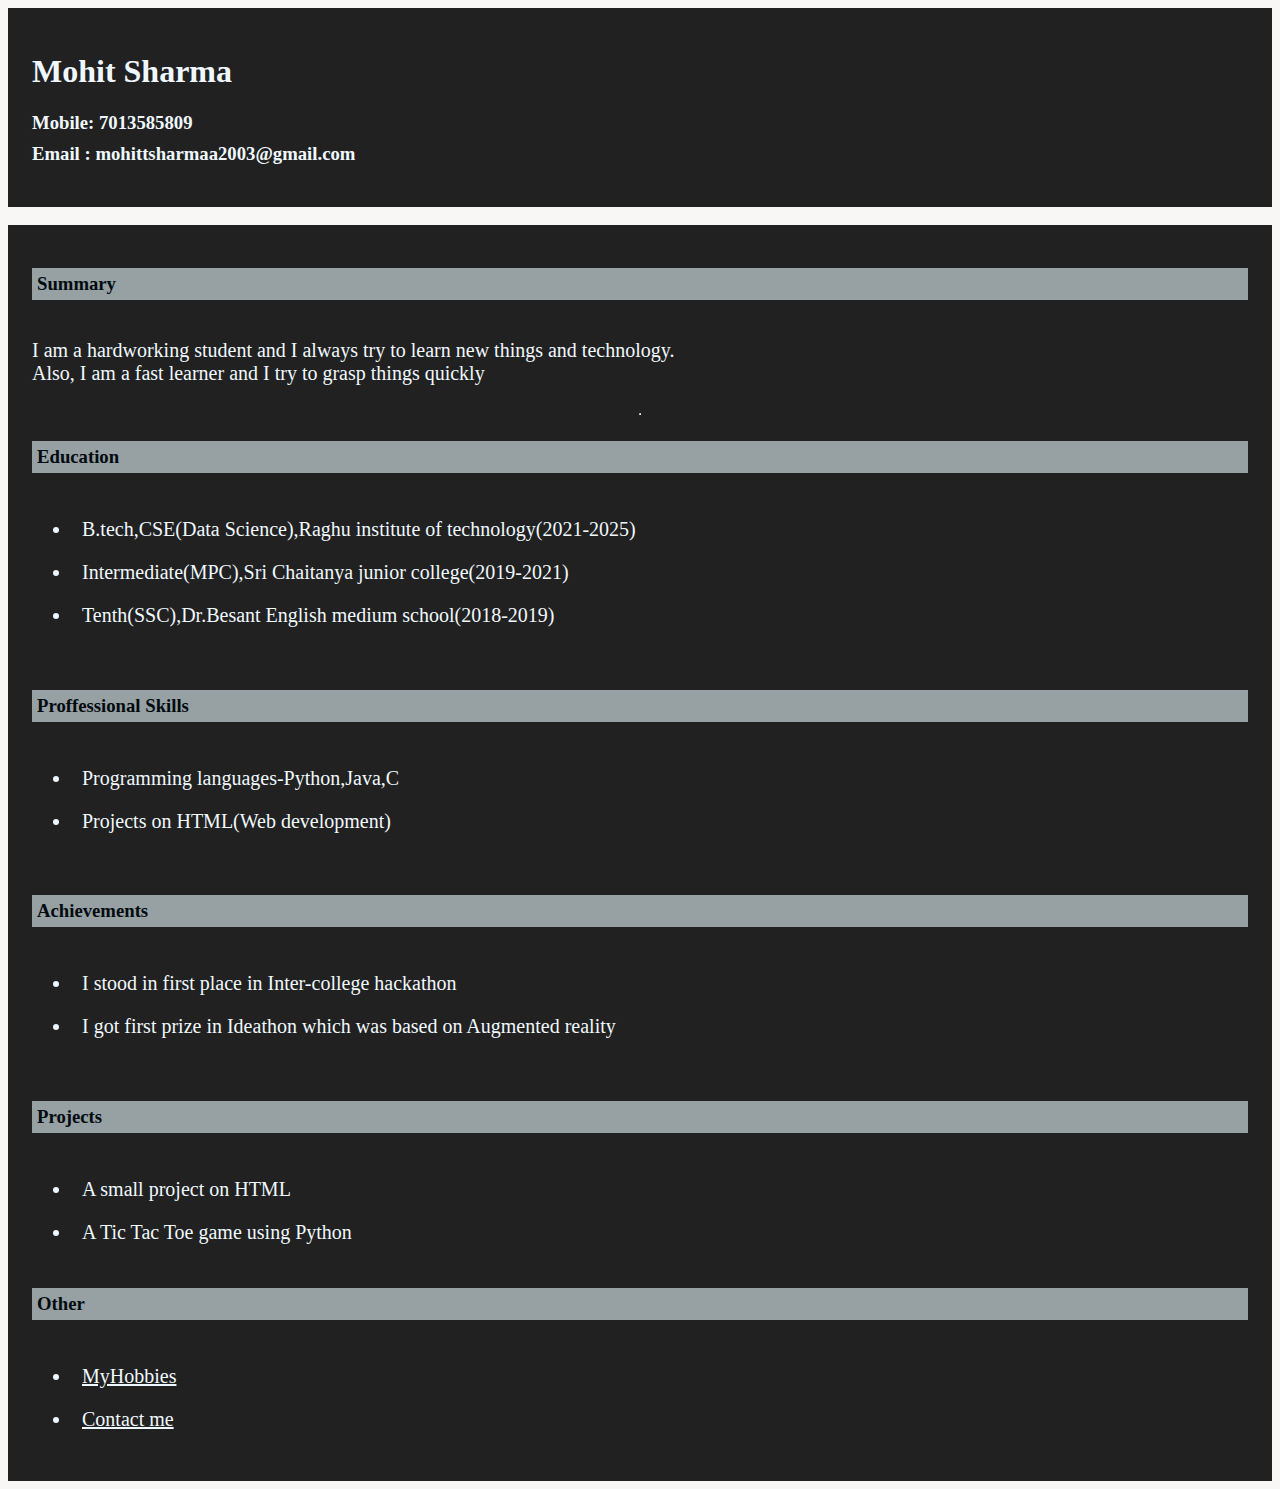
<file: index.html>
<!DOCTYPE html>
<html lang="en">
<head>
    <meta charset="UTF-8">
    <meta name="viewport" content="width=device-width, initial-scale=1.0">
    <link href="style.css" rel="stylesheet">
    <title>Myresume</title>
</head>
<body>
    <div>
    <h1 style="color: aliceblue;">Mohit Sharma</h1>
    <h3 style="color: aliceblue;margin-top: 0px;">Mobile: 7013585809</h3>
    <h3 style="color: aliceblue;margin-top: -10px;">Email : mohittsharmaa2003@gmail.com</h3>
    </div>  
    <br> 
    <div>                    
    <h3 class="h3">Summary</h3>
    <p>I am a hardworking student and I always try to learn new things and technology.<br>Also, I am a fast learner and I try to grasp things quickly</p>
    <hr>
    <h3 class="h3">Education</h3>
    <ul>
        <li>B.tech,CSE(Data Science),Raghu institute of technology(2021-2025)</li>
        <li>Intermediate(MPC),Sri Chaitanya junior college(2019-2021)</li>
        <li>Tenth(SSC),Dr.Besant English medium school(2018-2019)</li>
    </ul>
    <br>
    <h3 class="h3">Proffessional Skills</h3>
    <ul>
        <li>Programming languages-Python,Java,C</li>
        <li>Projects on HTML(Web development)</li>
    </ul>
    <br>
    <h3 class="h3">Achievements</h3>
    <ul>
        <li>I stood in first place in Inter-college hackathon</li>
        <li>I got first prize in Ideathon which was based on Augmented reality</li>
    </ul>
    <br>
    <h3 class="h3">Projects</h3>
    <ul>
        <li>A small project on HTML</li>
        <li>A Tic Tac Toe game using Python </li>
    </ul>
    <h3 class="h3">Other</h3>
    <ul>
        <li><a href="./public/hobbies.html">MyHobbies</a></li>
        <li><a href="./public/Contact.html">Contact me</a></li>
    </ul>
    </div>
</body>
</html>
</file>
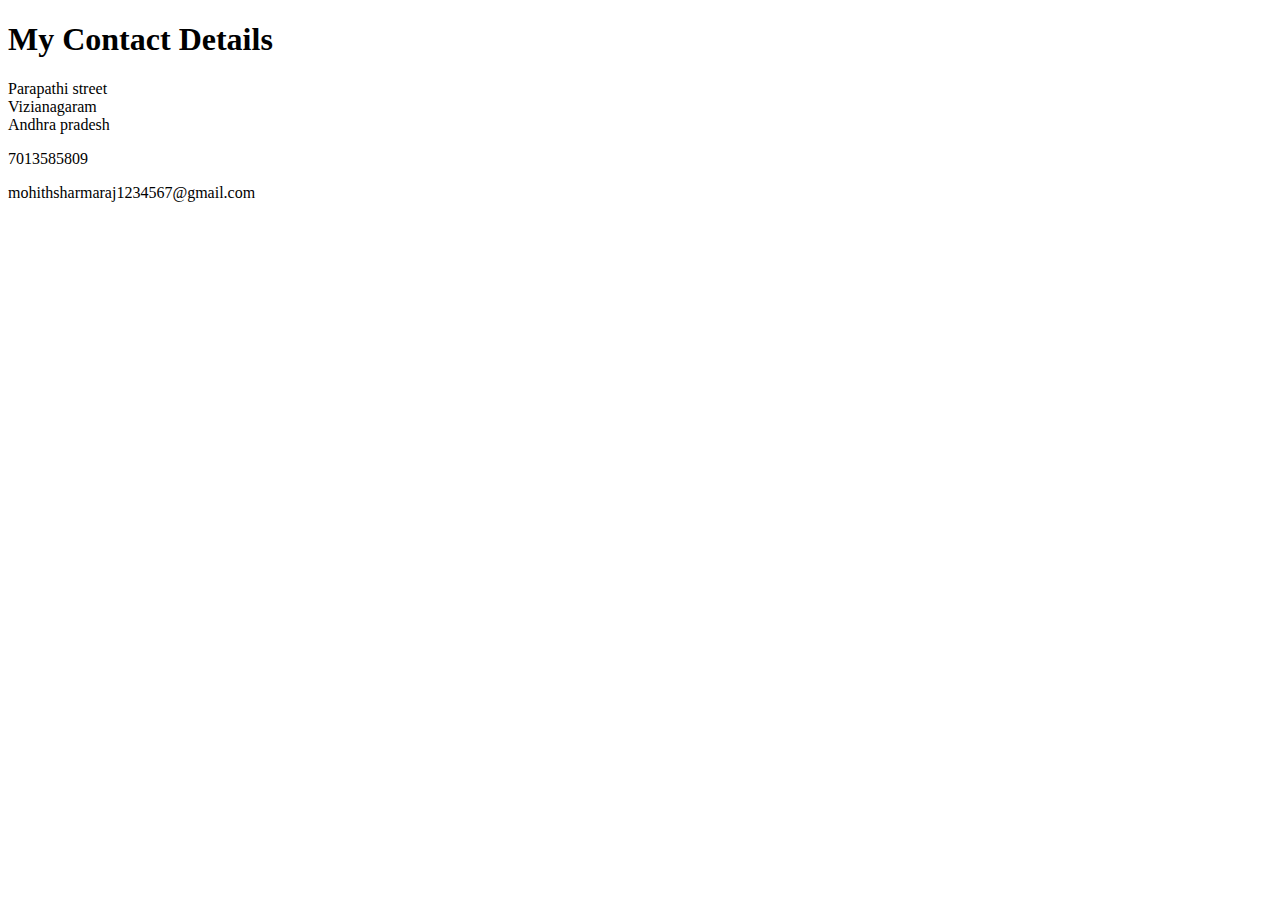
<file: public/Contact.html>
<!DOCTYPE html>
<html lang="en">
<head>
    <meta charset="UTF-8">
    <meta name="viewport" content="width=device-width, initial-scale=1.0">
    <title>Document</title>
</head>
<body>
    <h1>My Contact Details</h1>
    <p>Parapathi street<br>Vizianagaram<br>Andhra pradesh</p>
    <p>7013585809</p>
    <p>mohithsharmaraj1234567@gmail.com</p>

</body>
</html>
</file>
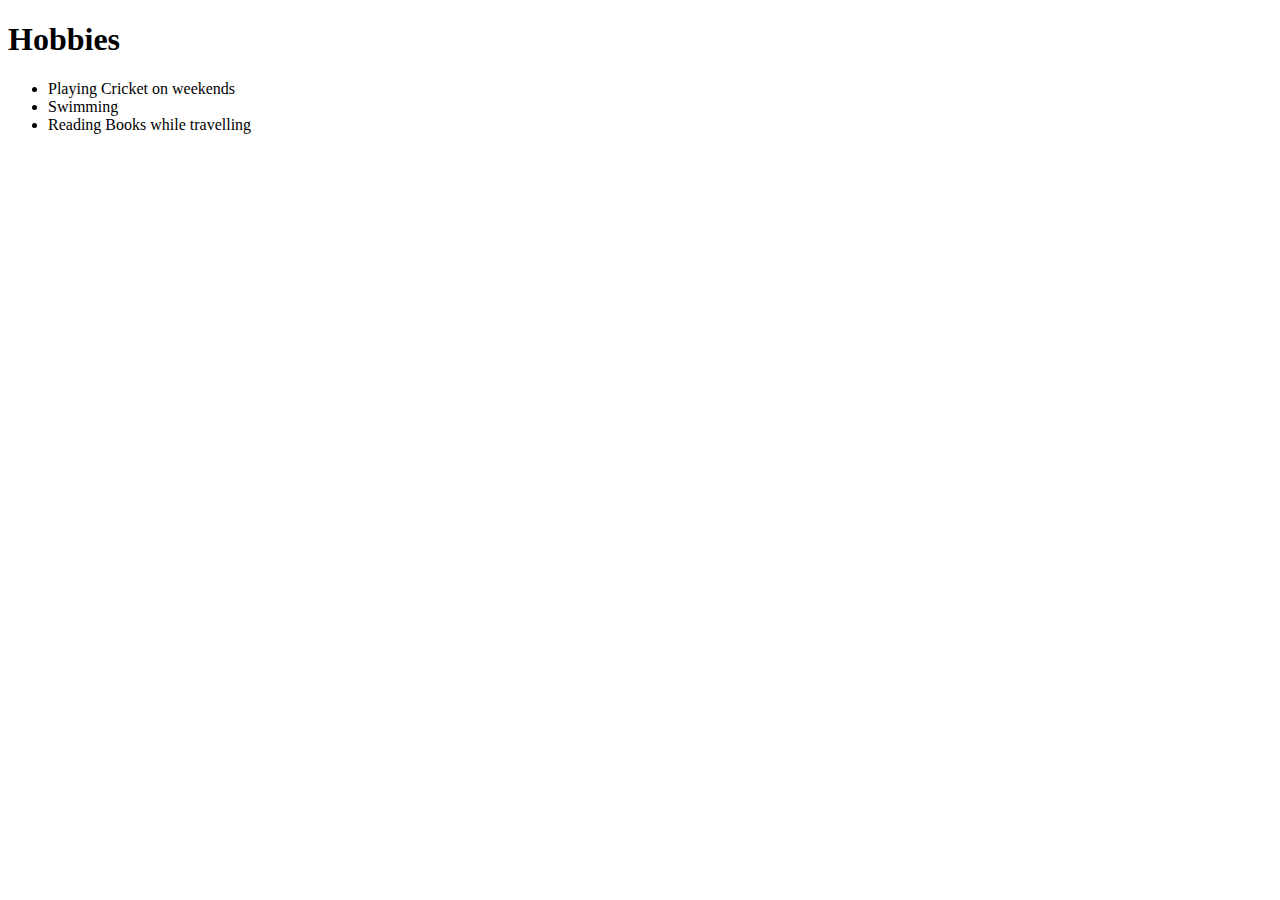
<file: public/hobbies.html>
<!DOCTYPE html>
<html lang="en">
<head>
    <meta charset="UTF-8">
    <meta name="viewport" content="width=device-width, initial-scale=1.0">
    <title>Document</title>
</head>
<body>
    <h1>Hobbies</h1>
    <ul>
        <li>Playing Cricket on weekends</li>
        <li>Swimming </li>
        <li>Reading Books while travelling</li>
    </ul>
</body>
</html>
</file>
<file: style.css>
body{
    background-color: rgb(249, 247, 245);
}
.h3{
    background-color: rgb(151, 160, 162);
    color: rgb(1, 11, 16);
    padding: 5px;
}
div{
    display: flex;
    flex-direction:column;
    background-color: rgb(32, 33, 32);
    padding: 1.5rem;
}
div p,li,a{
    color: aliceblue;
    font-size: 20px;
}
li{
    padding: 10px;
}
</file>
